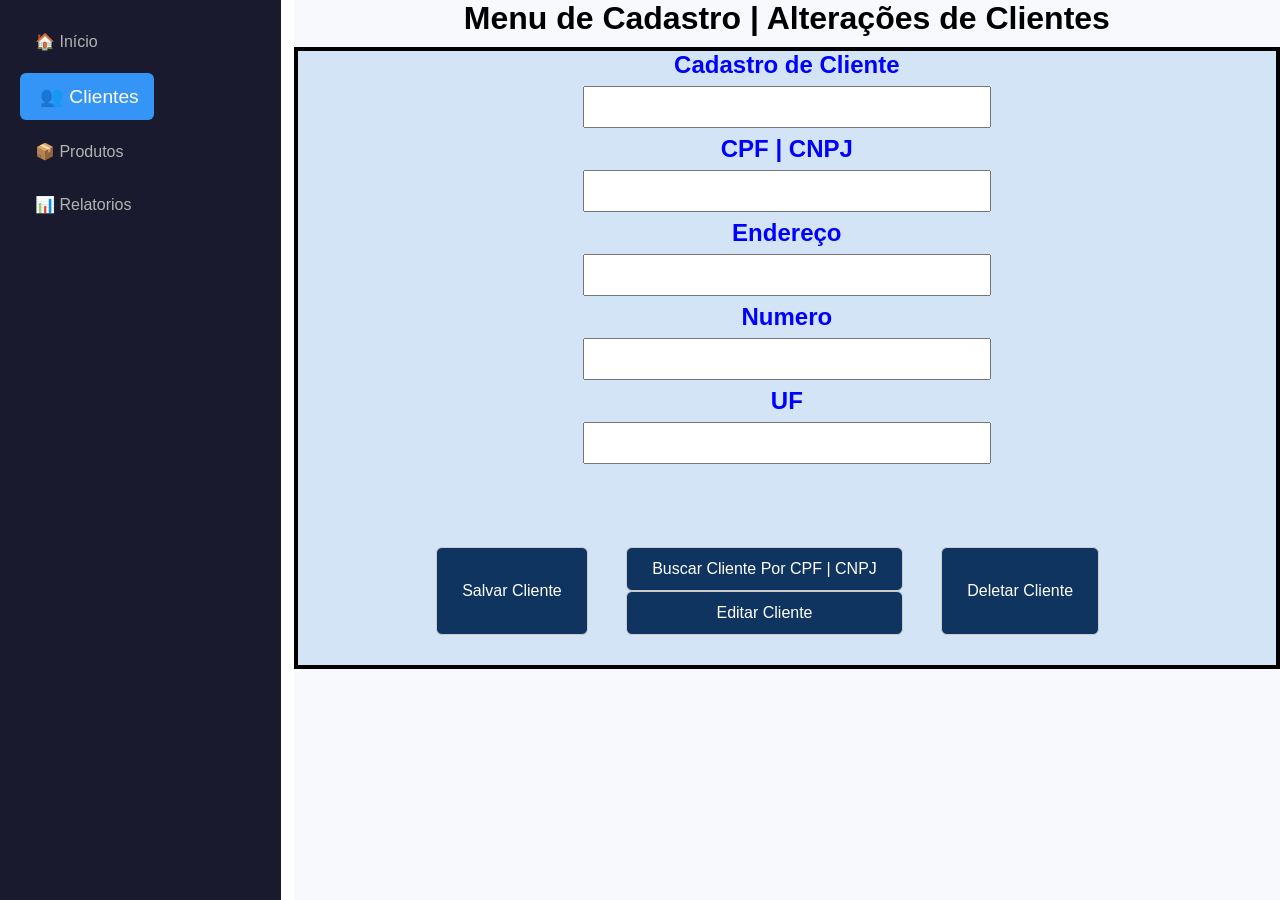
<file: clientes.html>
<!DOCTYPE html>
<html lang="pt-br">
<head>
  <meta charset="UTF-8">
  <meta name="viewport" content="width=device-width, initial-scale=1.0">
  <title>Loja de Móveis</title>
  <script src="frontend/js/app.js" defer></script>
  <link rel="stylesheet" href="frontend/css/style.css">
</head>
<body>
  <div class="layout-site">
    <aside class="barra-lateral">
      <nav class="menu-vertical">
        <ul>
          <li><a href="index.html">🏠 Início</a></li>
          <li><a href="clientes.html" class="ativo">👥 Clientes</a></li>
          <li><a href="produto.html">📦 Produtos</a></li>
          <li><a href="relatorio.html">📊 Relatorios</a></li>
        </ul>
      </nav>
    </aside>
    <main>
      <h1>Menu de Cadastro | Alterações de Clientes</h1>
        <form id="cdclientes">
          <li><a>Cadastro de Cliente</a></li>
          <input class="inputcadcl" id='nomec' type="text">
          <li><a>CPF | CNPJ</a></li>
          <input class="inputcadcl" id='cpf' type="num" minlength="11" maxlength="14">
          <li><a>Endereço</a></li>
          <input class="inputcadcl" id='rua' type="text">
          <li><a>Numero</a></li>
          <input class="inputcadcl" id='numero' type="text">
          <li><a>UF</a></li>
          <input class="inputcadcl" id='uf' type="text">
          <br>
          <br>
          <br>
          <section id="btncadcliente">
            <button type="button" class="botaogeral" onclick="cli()">Salvar Cliente</button>
            <section id="mid">
              <!-- <button type="button" class="botaogeral" onclick="buscliente()">Buscar Cliente Por CPF | CNPJ</button> -->
              <!-- <button type="button" class="botaogeral" onclick="alterarcl()">Editar Cliente</button> -->
              <button type="button" class="botaogeral" onclick="encontrar_cliente()">Buscar Cliente Por CPF | CNPJ</button>
              <button type="button" class="botaogeral" onclick="editar_cliente()">Editar Cliente</button>
            </section>
            <!-- <button type="button" class="botaogeral" onclick="clidelete()">Deletar Cliente</button> -->
            <button type="button" class="botaogeral" onclick="deletar_cliente()">Deletar Cliente</button>
            <br>
          </section>
        </form>
      <div class="principal" id="lista-cliente"></div>
    </main>
  </div>
</body>
</html>
</file>
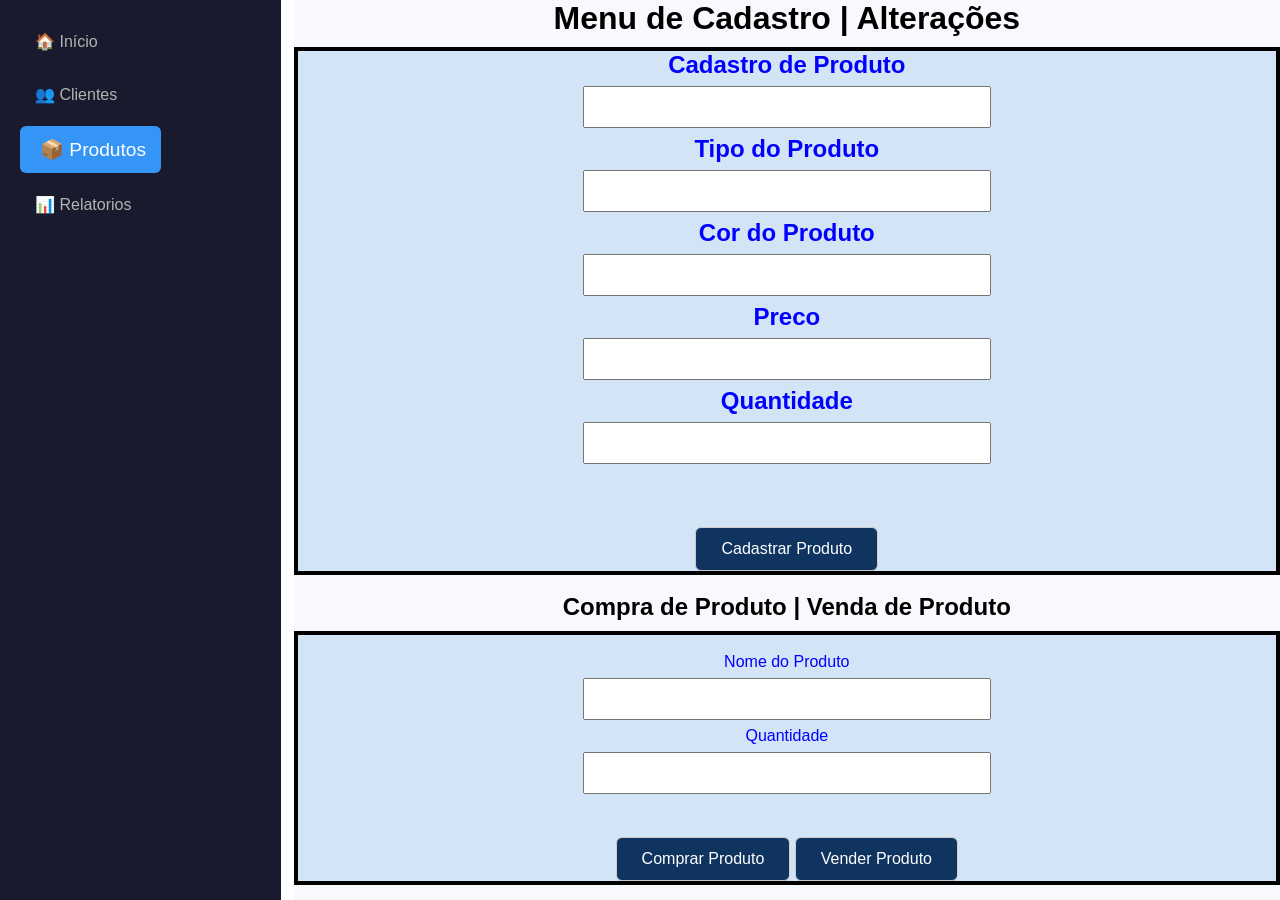
<file: produto.html>
<!DOCTYPE html>
<html lang="pt-br">
<head>
  <meta charset="UTF-8">
  <meta name="viewport" content="width=device-width, initial-scale=1.0">
  <title>Loja de Móveis</title>
  <script src="frontend/js/app.js" defer></script>
  <link rel="stylesheet" href="frontend/css/style.css">
</head>
<body>
  <div class="layout-site">
    <aside class="barra-lateral">
      <nav class="menu-vertical">
        <ul>
          <li><a href="index.html">🏠 Início</a></li>
          <li><a href="clientes.html">👥 Clientes</a></li>
          <li><a href="produto.html" class="ativo">📦 Produtos</a></li>
          <li><a href="relatorio.html">📊 Relatorios</a></li>
        </ul>
      </nav>
    </aside>
    <main>
      <h1>Menu de Cadastro | Alterações</h1>
      <form id="form_cadp">
          <li><a>Cadastro de Produto</a></li>
          <input class="inputcadcl" id='nomep' type="text">
          <li><a>Tipo do Produto</a></li>
          <input class="inputcadcl" id='tipo' type="text">
          <li><a>Cor do Produto</a></li>
          <input class="inputcadcl" id='cor' type="text">
          <li><a>Preco</a></li>
          <input class="inputcadcl" id='preco' type="text">
          <li><a>Quantidade</a></li>
          <input class="inputcadcl" id='quantidade' type="text">
          <br>
          <br>
          <br>
          <section id="btncadcliente">
            <button type="button" class="botaogeral" onclick="pro()">Cadastrar Produto</button>
          </section>
      </form>
      <br>
      <h2>Compra de Produto | Venda de Produto</h2>
      <form id="compravenda">
        <br>
          <li><a>Nome do Produto</a></li>
          <input class="inputcadcl" id='nomecv' type="text">
          <li><a>Quantidade</a></li>
          <input class="inputcadcl" id='quantidadecv' type="number">
          <br>
          <br>
          <br>
          <section>
            <button type="button" class="botaogeral" onclick="comprapd()">Comprar Produto</button>
            <button type="button" class="botaogeral" onclick="venderpd()">Vender Produto</button>
          </section>
      </form>
      <div class="principal" id="lista-produto"></div>
    </main>
  </div>

</body>

</html>
</file>
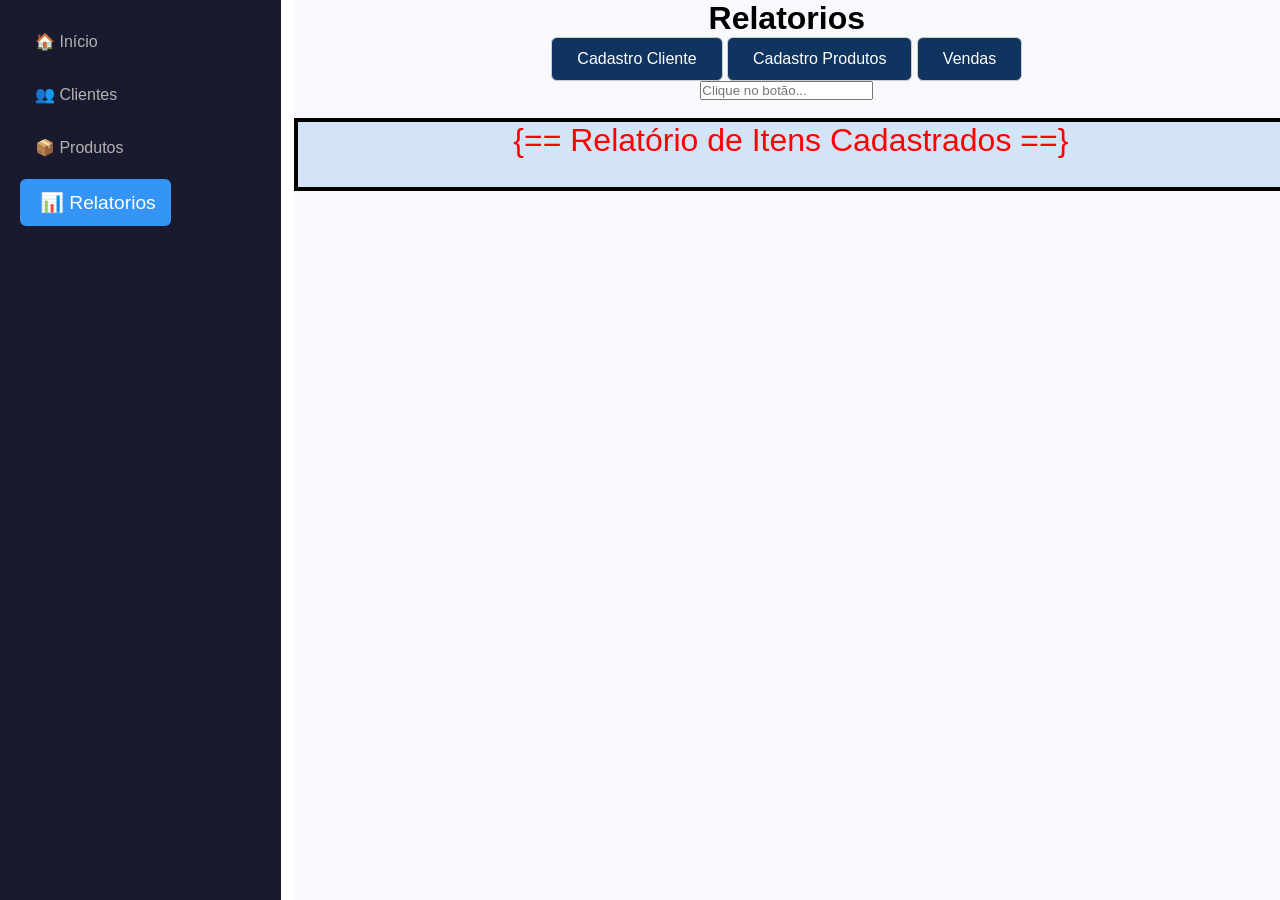
<file: relatorio.html>
<!DOCTYPE html>
<html lang="pt-br">
<head>
  <meta charset="UTF-8">
  <meta name="viewport" content="width=device-width, initial-scale=1.0">
  <title>Loja de Móveis</title>
  <script src="frontend/js/app.js" defer></script>
  <link rel="stylesheet" href="frontend/css/style.css">
</head>
<body>
  <div class="layout-site">
    <aside class="barra-lateral">
      <nav class="menu-vertical">
        <ul>
          <li id="a1"><a href="index.html">🏠 Início</a></li>
          <li id="a2"><a href="clientes.html">👥 Clientes</a></li>
          <li id="a3"><a href="produto.html">📦 Produtos</a></li>
          <li id="a4"><a href="relatorio.html" class="ativo">📊 Relatorios</a></li>
        </ul>
      </nav>
    </aside>
    <main>
      <h1>Relatorios</h1>
      <section>
            <ul>
              <button type="button" class="botaorelat" onclick="cadcl()">Cadastro Cliente</button>
              <button type="button" class="botaorelat" onclick="cadp()">Cadastro Produtos</button>
              <button type="button" class="botaorelat" onclick="vend()">Vendas</button>
              <br>
              <input type="text" id="filtro" placeholder="Clique no botão...">
            </ul>
      </section>
      <br>
      <div id="div_relatorio">
        <p id="txt_rel">{== Relatório de Itens Cadastrados ==}</p>
        <br>
        <div class="principal" id="listar"></div>
      </div>
    </main>
  </div>
</body>
</html>
</file>
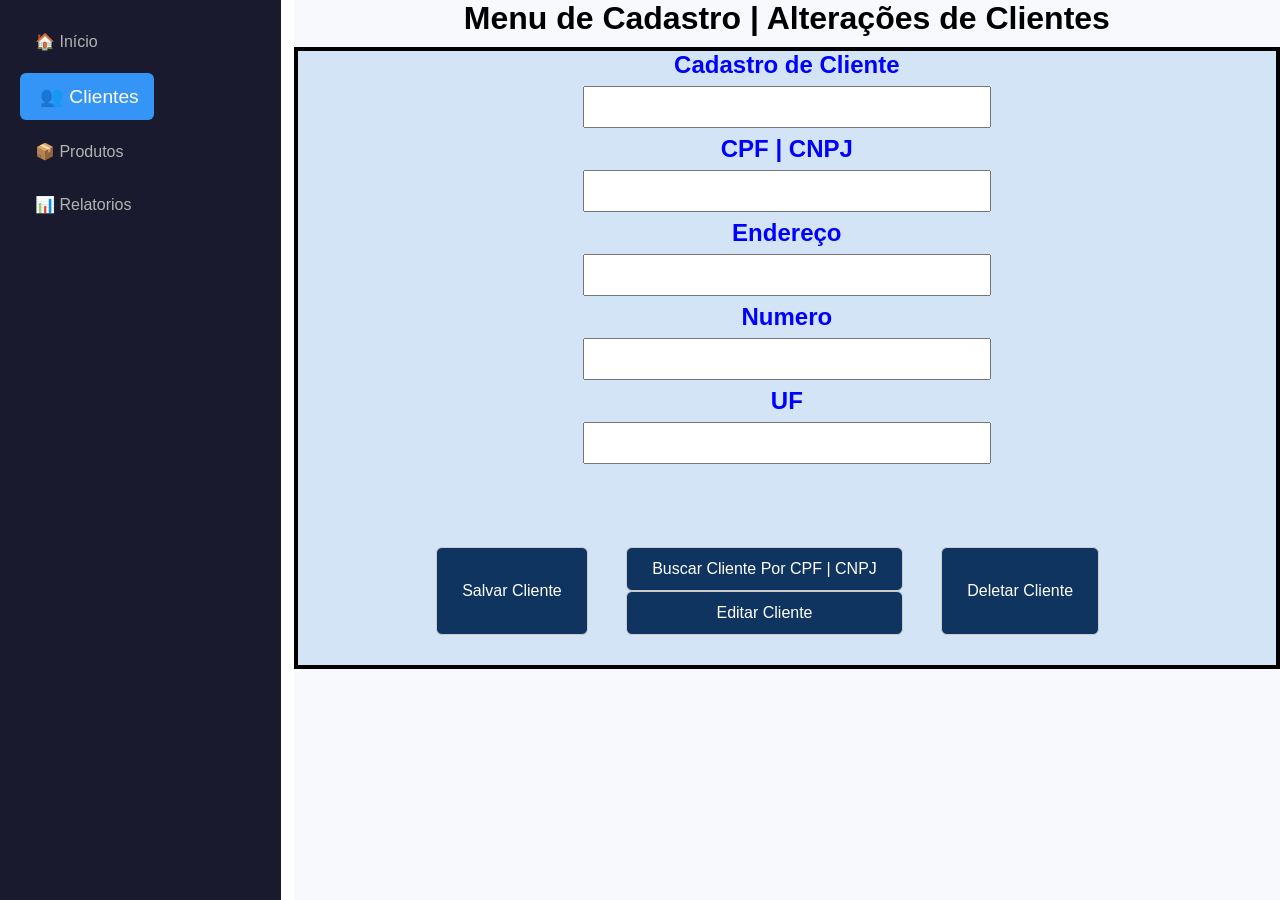
<file: frontend/clientes.html>
<!DOCTYPE html>
<html lang="pt-br">
<head>
  <meta charset="UTF-8">
  <meta name="viewport" content="width=device-width, initial-scale=1.0">
  <title>Loja de Móveis</title>
  <script src="js/app.js" defer></script>
  <link rel="stylesheet" href="css/style.css">
</head>
<body>
  <div class="layout-site">
    <aside class="barra-lateral">
      <nav class="menu-vertical">
        <ul>
          <li><a href="index.html">🏠 Início</a></li>
          <li><a href="clientes.html" class="ativo">👥 Clientes</a></li>
          <li><a href="produto.html">📦 Produtos</a></li>
          <li><a href="relatorio.html">📊 Relatorios</a></li>
        </ul>
      </nav>
    </aside>
    <main>
      <h1>Menu de Cadastro | Alterações de Clientes</h1>
        <form id="cdclientes">
          <li><a>Cadastro de Cliente</a></li>
          <input class="inputcadcl" id='nomec' type="text">
          <li><a>CPF | CNPJ</a></li>
          <input class="inputcadcl" id='cpf' type="num" minlength="11" maxlength="14">
          <li><a>Endereço</a></li>
          <input class="inputcadcl" id='rua' type="text">
          <li><a>Numero</a></li>
          <input class="inputcadcl" id='numero' type="text">
          <li><a>UF</a></li>
          <input class="inputcadcl" id='uf' type="text">
          <br>
          <br>
          <br>
          <section id="btncadcliente">
            <button type="button" class="botaogeral" onclick="cli()">Salvar Cliente</button>
            <section id="mid">
              <!-- <button type="button" class="botaogeral" onclick="buscliente()">Buscar Cliente Por CPF | CNPJ</button> -->
              <!-- <button type="button" class="botaogeral" onclick="alterarcl()">Editar Cliente</button> -->
              <button type="button" class="botaogeral" onclick="encontrar_cliente()">Buscar Cliente Por CPF | CNPJ</button>
              <button type="button" class="botaogeral" onclick="editar_cliente()">Editar Cliente</button>
            </section>
            <!-- <button type="button" class="botaogeral" onclick="clidelete()">Deletar Cliente</button> -->
            <button type="button" class="botaogeral" onclick="deletar_cliente()">Deletar Cliente</button>
            <br>
          </section>
        </form>
      <div class="principal" id="lista-cliente"></div>
    </main>
  </div>
</body>
</html>
</file>
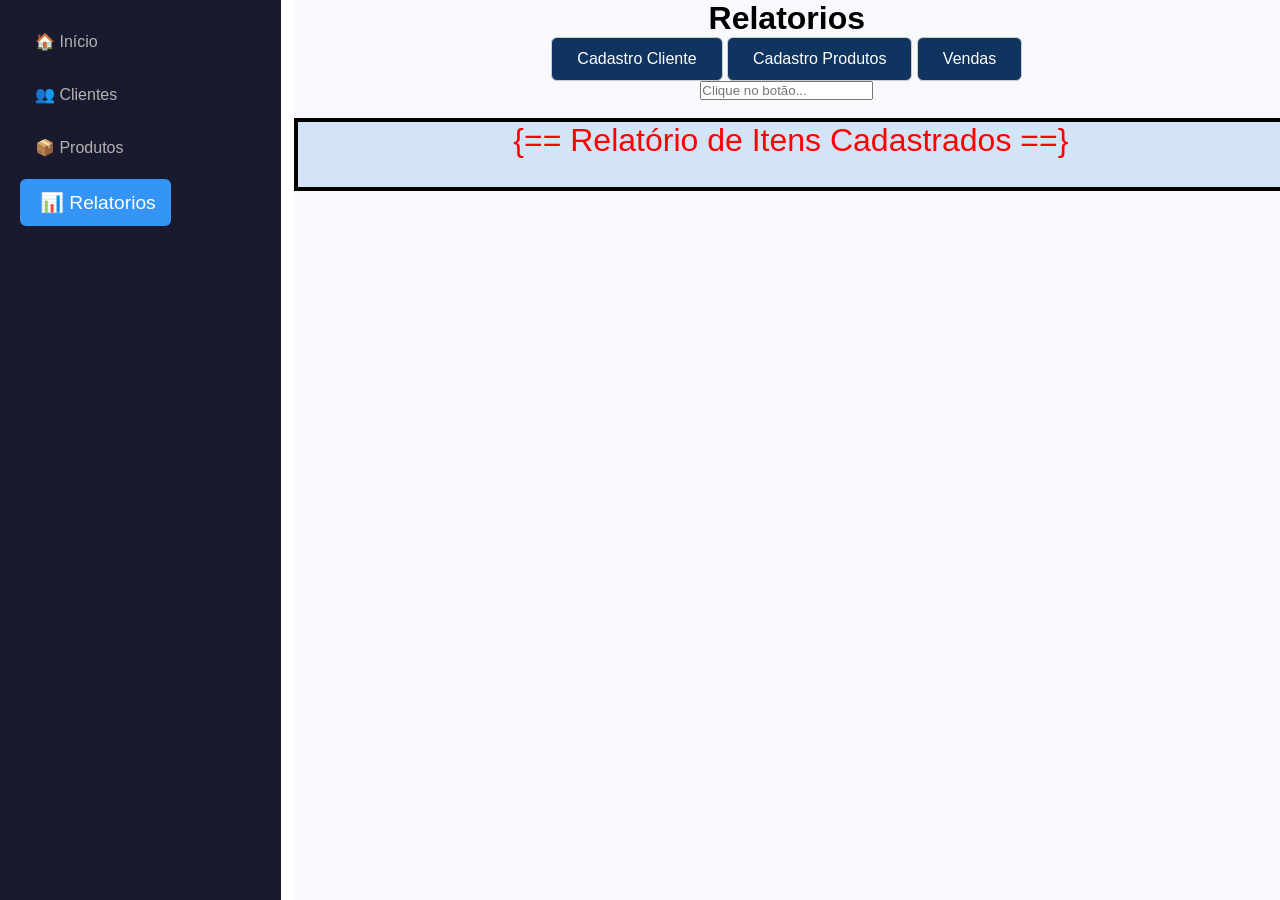
<file: frontend/relatorio.html>
<!DOCTYPE html>
<html lang="pt-br">
<head>
  <meta charset="UTF-8">
  <meta name="viewport" content="width=device-width, initial-scale=1.0">
  <title>Loja de Móveis</title>
  <script src="js/app.js" defer></script>
  <link rel="stylesheet" href="css/style.css">
</head>
<body>
  <div class="layout-site">
    <aside class="barra-lateral">
      <nav class="menu-vertical">
        <ul>
          <li id="a1"><a href="index.html">🏠 Início</a></li>
          <li id="a2"><a href="clientes.html">👥 Clientes</a></li>
          <li id="a3"><a href="produto.html">📦 Produtos</a></li>
          <li id="a4"><a href="relatorio.html" class="ativo">📊 Relatorios</a></li>
        </ul>
      </nav>
    </aside>
    <main>
      <h1>Relatorios</h1>
      <section>
            <ul>
              <button type="button" class="botaorelat" onclick="cadcl()">Cadastro Cliente</button>
              <button type="button" class="botaorelat" onclick="cadp()">Cadastro Produtos</button>
              <button type="button" class="botaorelat" onclick="vend()">Vendas</button>
              <br>
              <input type="text" id="filtro" placeholder="Clique no botão...">
            </ul>
      </section>
      <br>
      <div id="div_relatorio">
        <p id="txt_rel">{== Relatório de Itens Cadastrados ==}</p>
        <br>
        <div class="principal" id="listar"></div>
      </div>
    </main>
  </div>
</body>
</html>
</file>
<file: frontend/css/style.css>
:root {
    --cor_let_form: blue;
    /* cor das letras dos forms*/
    --cor_let_barra: #fff;
    /* cor das letras da barra de menu*/
    --bg_barra: #1a1a2e;
    --bg_divs: #d4e4f7;
    /*cor background menu*/
    --bg_campos: #f8e4c6;
    --input_bg: #000000;
    --border-style-solid: solid;
    --border_col: black;
    /* --border-color-primary: #050000; */
    --cor_da_borda: #000000;

}

* {
    margin: 0;
    padding: 0;
    font-family: Arial, sans-serif;
}

.layout-site {
    display: flex;
    min-height: 100vh;
    min-width: 100vw;
}

.barra-lateral {
    width: 250px;
    background-color: #1a1a2e;
    color: #fff;
    padding: 20px;
    display: flex;
    margin-right: 1vw;
}


/* .menu-vertical{
    list-style: none;
} */

.menu-vertical li {
    margin-bottom: 10px;
    list-style: none;
}

.menu-vertical a {
    display: block;
    color: #b3b3b3;
    text-decoration: none;
    padding: 12px 15px;
    border-radius: 6px;
    transition: all 0.3s ease;

}

.menu-vertical a:hover {
    background-color: #0f3460;
    color: #fff;
    padding-left: 20px;
}

.menu-vertical a.ativo {
    font-size: larger;
    background-color: #3495f7;
    color: #fff;
    padding-left: 20px;
}



h1 {
    text-align: center;
}



body {
    width: 100%;
}


main {
    padding: 0px;
    margin: 0px;
    width: 80%;
    background-color: #f7f9fc;
    text-align: center;
}



.botaogeral {
    padding: 12px 25px;
    font-size: 1rem;
    border-radius: 6px;
    border: 1px solid #ccc;
    background-color: #0f3460;
    color: #fff;
}

.botaogeral:hover {
    font-size: 1rem;
    cursor: pointer;
    border-radius: 6px;
    border: 1px solid #ccc;
    background-color: #921818;
    color: #fff;
    transition: background-color 0.3s;
}


.botaorelat {
    padding: 12px 25px;
    font-size: 1rem;
    border-radius: 6px;
    border: 1px solid #ccc;
    background-color: #0f3460;
    color: #fff;
}


.botaorelat:hover {
    font-size: 1rem;
    cursor: pointer;
    border-radius: 6px;
    border: 1px solid #ccc;
    background-color: #921818;
    color: #fff;
    transition: background-color 0.3s;
}



/*clientes inicio*/

#cdclientes {
    color: blue;
    font-weight: bolder;
    font-size: 1.5rem;
    margin-top: 10px;
    text-align: center;
    list-style: none;
    background-color: var(--bg_divs);
    /* border: var(--border-style-solid); */
    border: 4px solid black;
    /* border-color: black; */
    border-width: 4px;
    /* width: 100%; */



    #btncadcliente {
        display: flex;
        gap: 3vw;
        margin-top: 20px;
        justify-content: center;
        margin-bottom: 30px;

        #mid {
            display: flex;
            flex-direction: column;
        }
    }
}


.inputcadcl {
    margin-top: 7px;
    margin-bottom: 7px;
    width: 30vw;
    padding: 10px;
    font-size: 1rem;

}

.inputcadcl:hover{
    background-color: #4466fd;


}
.inputcadcl:focus{
    background-color: #7f94f5;
    font-size: 1.2rem;
    color: black;


}

/*clientes fim*/



/*produtos inicio*/


#form_cadp {
    color: blue;
    margin-top: 10px;
    text-align: center;
    list-style: none;
    background-color: var(--bg_divs);
    border: 4px solid black;
    font-size: 1.5rem;
    font-weight: bolder;





}



#compravenda {
    color: blue;
    margin-top: 10px;
    text-align: center;
    list-style: none;
    background-color: var(--bg_divs);
    border: 4px solid black;


}

#div_relatorio {
    background-color: var(--bg_divs);
    border: var(--border-style-solid);
    text-align: center;
    color: blue;
    font-size: 1.5rem;
    text-align: center;
    width: 100%;
    border: 4px solid black;

}

#txt_rel {
    font-size: 2rem;
    color: red;
}

#listar {
    text-align: center;


}
</file>
